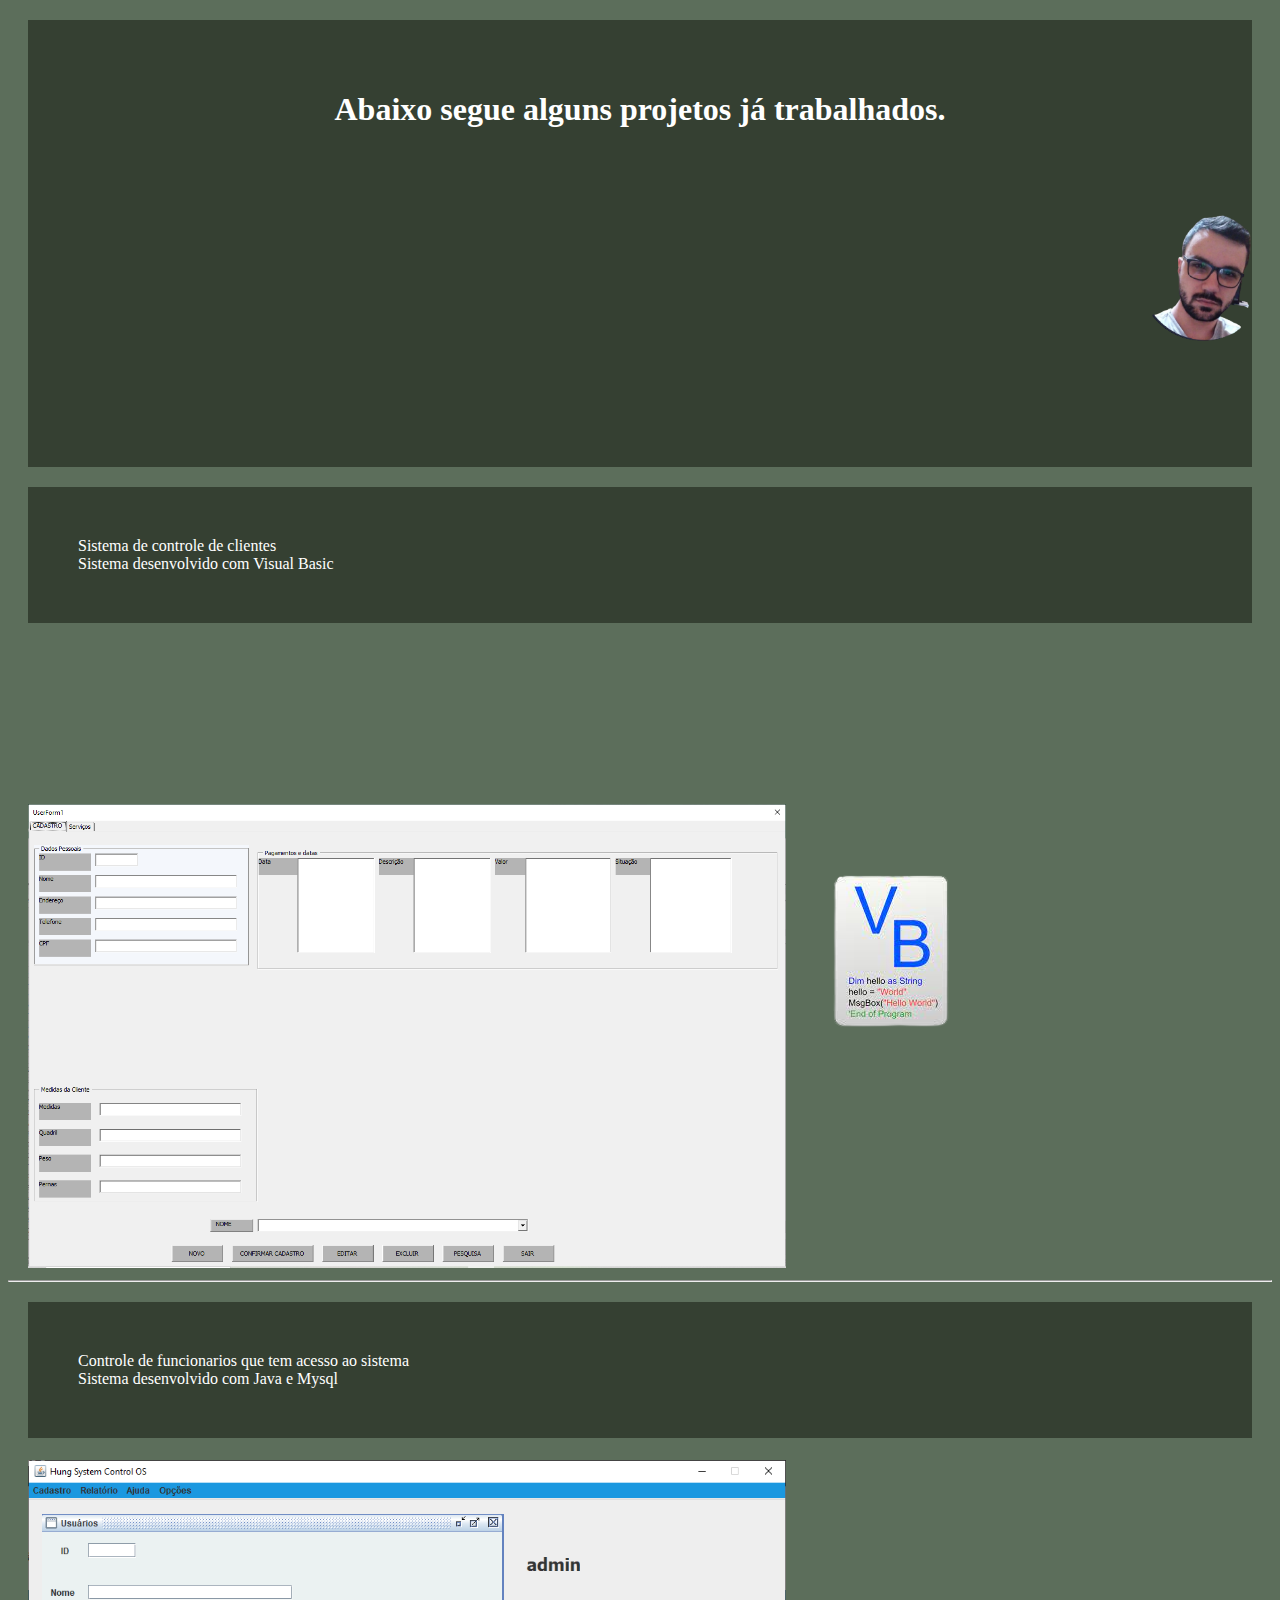
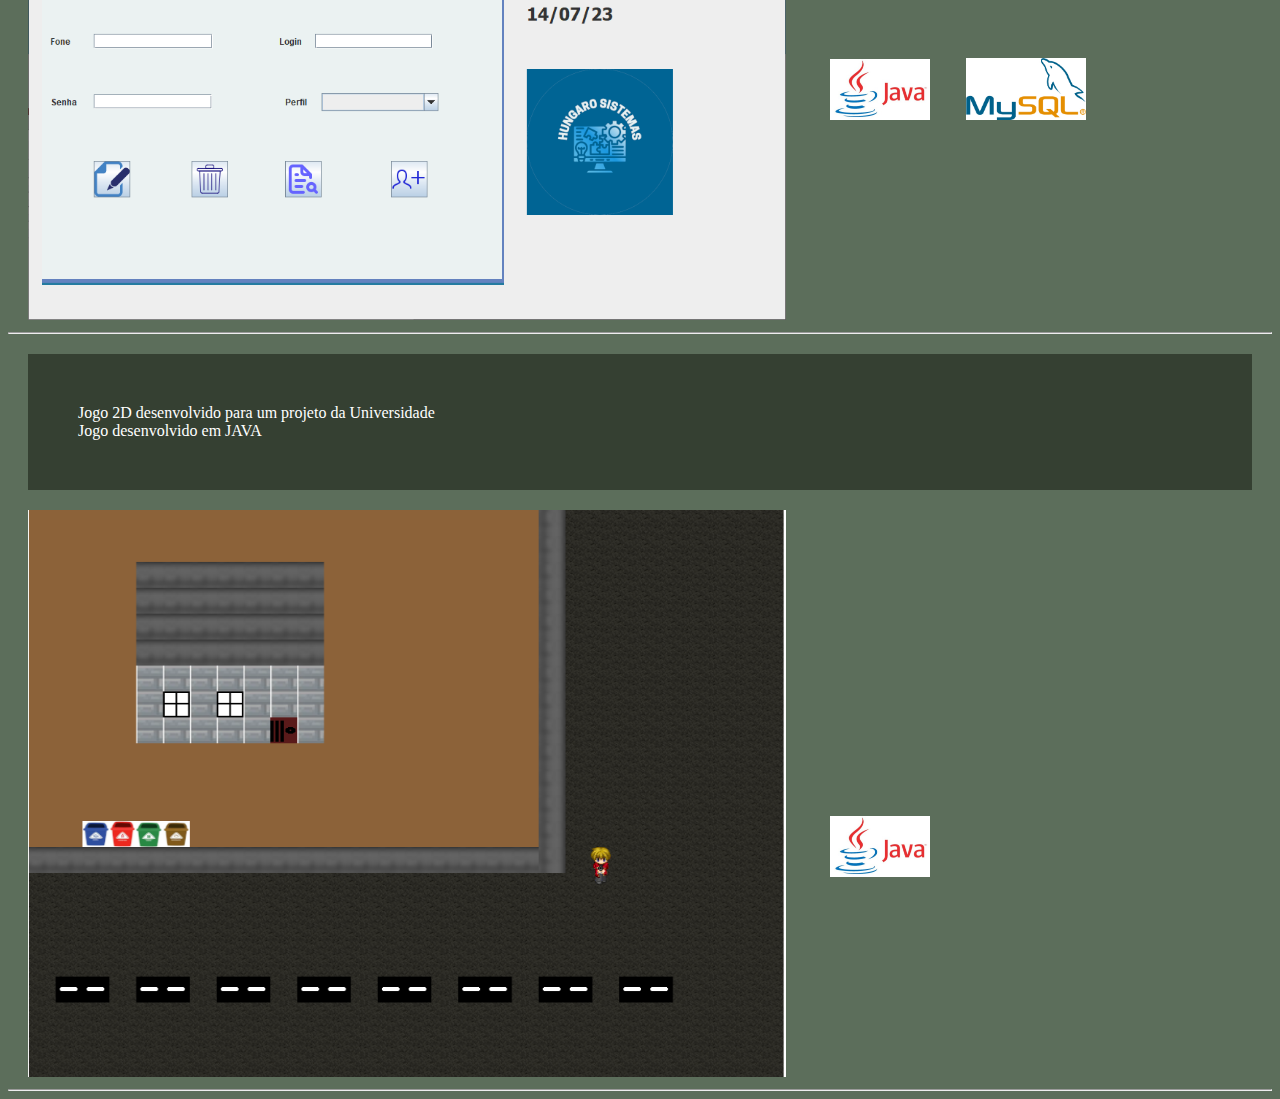
<file: projetos.html>
<!DOCTYPE html>
<html lang="pt-br">
<head>
    <meta charset="UTF-8">
    <meta http-equiv="X-UA-Compatible" content="IE=edge">
    <meta name="viewport" content="width=device-width, initial-scale=1.0">
    <title>Projetos</title>
    <style>
        body{
            background-color: #5C6E5B;
        }
        #Imagem{  
            margin: 0px 0px  10px 900px;
            width: 40%;
        }
        #inicio{
            color: white;
            background-color: #354032;
            padding: 50px;
            margin: 20px;
            text-align: center;
        }
    
        #projeto1 , #projeto2, #projeto3{
            color: white;
            background-color: #354032;
            padding: 50px;
            margin: 20px;
            text-align: left;
            height: auto;
        }
        #imagem1,#imagem2,#imagem3{
            width: 60%;
            margin-left: 20px;
        }

        #java,#mysql{
            margin: 200px 40px ;
            width: 100px;
        }
        #mysql{
            margin:200px -8px ;
            width: 120px;
        }
        #vsbasic{
            margin:200px -8px ;
        }
    </style>
</head>
<body>
    <header id="inicio">
        <h1>Abaixo segue alguns projetos já trabalhados.</h1>
        <img id="Imagem" src="Sem_título-removebg-preview.png" alt="teste">
    </header>

    <p id="projeto1">Sistema de controle de clientes <br> Sistema desenvolvido com Visual Basic</p>
    <img id="imagem1" src="01.png" alt="01">
    <img id="vsbasic" src="download-removebg-preview (1).png" alt="vsbasic">

    <hr>

    <p id="projeto2">Controle de funcionarios que tem acesso ao sistema <br> Sistema desenvolvido com Java e Mysql</p>
    <img id="imagem2" src="02.png" alt="02">
    <img id="java" src="14485179234_803e4a0f08_w.jpg" alt="java">
    <img id="mysql" src="mysql.jpg" alt="mysql">

    <hr>

    <p id="projeto3">Jogo 2D desenvolvido para um projeto da Universidade <br>Jogo desenvolvido em JAVA</p>
    <img id="imagem3" src="03.png" alt="03">
    <img id="java" src="14485179234_803e4a0f08_w.jpg" alt="java">
    
    <hr>
</body>
</html>
</file>
